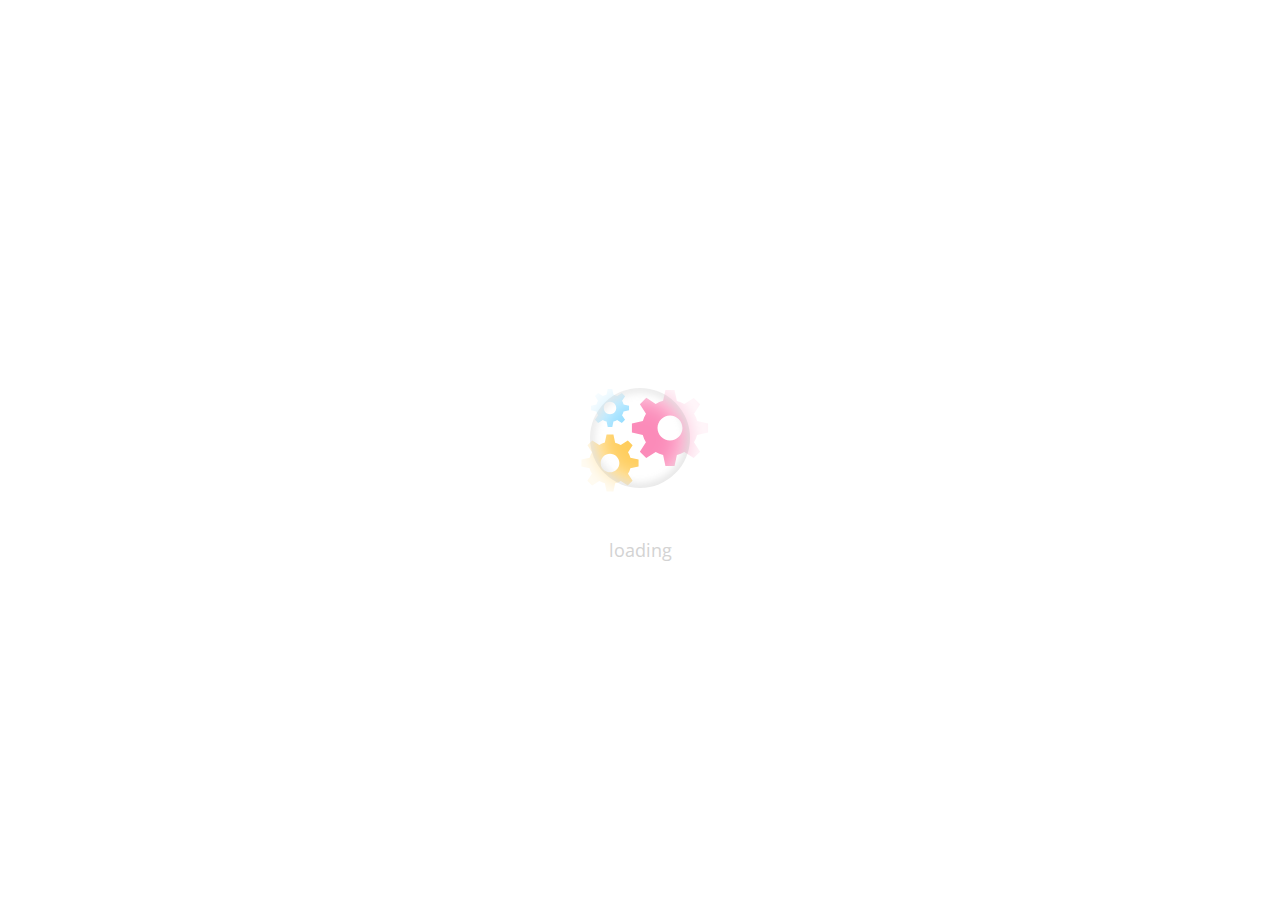
<file: files/loader/gear-loader.html>
<!DOCTYPE html>
<html>
<head>
	<meta charset="utf-8">
	<!--META-DATA--->
	<meta name="viewport" content="width=device-width, initial-scale=1.0, maximum-scale=1.0"/>
	<style>@import url(https://fonts.googleapis.com/css?family=Open+Sans);#MrProtector{position:absolute;top:50%;left:50%;transform:translate(-50%,-50%)}#MrProtector .load{position:relative;margin:50px auto;width:100px;height:100px}#MrProtector .gear{position:absolute;z-index:-10;width:40px;height:40px;-webkit-animation:5s infinite spin;animation:5s infinite spin}#MrProtector .two{left:40px;width:80px;height:80px;-webkit-animation:5s infinite spin-reverse;animation:5s infinite spin-reverse}#MrProtector .three{top:45px;left:-10px;width:60px;height:60px}@-webkit-keyframes spin{50%{transform:rotate(360deg)}}@keyframes spin{50%{transform:rotate(360deg)}}@-webkit-keyframes spin-reverse{50%{transform:rotate(-360deg)}}@keyframes spin-reverse{50%{transform:rotate(-360deg)}}#MrProtector .lil-circle{position:absolute;border-radius:50%;box-shadow:inset 0 0 10px 2px gray,0 0 50px #fff;width:100px;height:100px;opacity:.65}#MrProtector .blur-circle{position:absolute;top:-19px;left:-19px;width:150px;height:150px}#MrProtector .text{color:#d3d3d3;font-size:18px;font-family:"Open Sans",sans-serif;text-align:center}</style>
</head>
<body>
	<div id="MrProtector">
		<div class="load">
			<div class="gear one">
				<svg id="blue" viewbox="0 0 100 100" fill="#94DDFF">
					<path d="M97.6,55.7V44.3l-13.6-2.9c-0.8-3.3-2.1-6.4-3.9-9.3l7.6-11.7l-8-8L67.9,20c-2.9-1.7-6-3.1-9.3-3.9L55.7,2.4H44.3l-2.9,13.6      c-3.3,0.8-6.4,2.1-9.3,3.9l-11.7-7.6l-8,8L20,32.1c-1.7,2.9-3.1,6-3.9,9.3L2.4,44.3v11.4l13.6,2.9c0.8,3.3,2.1,6.4,3.9,9.3      l-7.6,11.7l8,8L32.1,80c2.9,1.7,6,3.1,9.3,3.9l2.9,13.6h11.4l2.9-13.6c3.3-0.8,6.4-2.1,9.3-3.9l11.7,7.6l8-8L80,67.9      c1.7-2.9,3.1-6,3.9-9.3L97.6,55.7z M50,65.6c-8.7,0-15.6-7-15.6-15.6s7-15.6,15.6-15.6s15.6,7,15.6,15.6S58.7,65.6,50,65.6z"></path>
				</svg>
			</div>
			<div class="gear two">
				<svg id="pink" viewbox="0 0 100 100" fill="#FB8BB9">
					<path d="M97.6,55.7V44.3l-13.6-2.9c-0.8-3.3-2.1-6.4-3.9-9.3l7.6-11.7l-8-8L67.9,20c-2.9-1.7-6-3.1-9.3-3.9L55.7,2.4H44.3l-2.9,13.6      c-3.3,0.8-6.4,2.1-9.3,3.9l-11.7-7.6l-8,8L20,32.1c-1.7,2.9-3.1,6-3.9,9.3L2.4,44.3v11.4l13.6,2.9c0.8,3.3,2.1,6.4,3.9,9.3      l-7.6,11.7l8,8L32.1,80c2.9,1.7,6,3.1,9.3,3.9l2.9,13.6h11.4l2.9-13.6c3.3-0.8,6.4-2.1,9.3-3.9l11.7,7.6l8-8L80,67.9      c1.7-2.9,3.1-6,3.9-9.3L97.6,55.7z M50,65.6c-8.7,0-15.6-7-15.6-15.6s7-15.6,15.6-15.6s15.6,7,15.6,15.6S58.7,65.6,50,65.6z"></path>
				</svg>
			</div>
			<div class="gear three">
				<svg id="yellow" viewbox="0 0 100 100" fill="#FFCD5C">
					<path d="M97.6,55.7V44.3l-13.6-2.9c-0.8-3.3-2.1-6.4-3.9-9.3l7.6-11.7l-8-8L67.9,20c-2.9-1.7-6-3.1-9.3-3.9L55.7,2.4H44.3l-2.9,13.6      c-3.3,0.8-6.4,2.1-9.3,3.9l-11.7-7.6l-8,8L20,32.1c-1.7,2.9-3.1,6-3.9,9.3L2.4,44.3v11.4l13.6,2.9c0.8,3.3,2.1,6.4,3.9,9.3      l-7.6,11.7l8,8L32.1,80c2.9,1.7,6,3.1,9.3,3.9l2.9,13.6h11.4l2.9-13.6c3.3-0.8,6.4-2.1,9.3-3.9l11.7,7.6l8-8L80,67.9      c1.7-2.9,3.1-6,3.9-9.3L97.6,55.7z M50,65.6c-8.7,0-15.6-7-15.6-15.6s7-15.6,15.6-15.6s15.6,7,15.6,15.6S58.7,65.6,50,65.6z"></path>
				</svg>
			</div>
			<div class="lil-circle"></div>
			<svg class="blur-circle">
				<filter id="blur">
					<fegaussianblur in="SourceGraphic" stddeviation="13"></fegaussianblur>
				</filter>
				<circle cx="70" cy="70" r="66" fill="transparent" stroke="white" stroke-width="40" filter="url(#blur)"></circle>
			</svg>
		</div>
		<div class="text">loading</div>
	</div>
	<noscript>Sorry, your browser does not support JavaScript!</noscript>
	<!---SCRIPT-DATA--->
</body>
</html>
</file>
